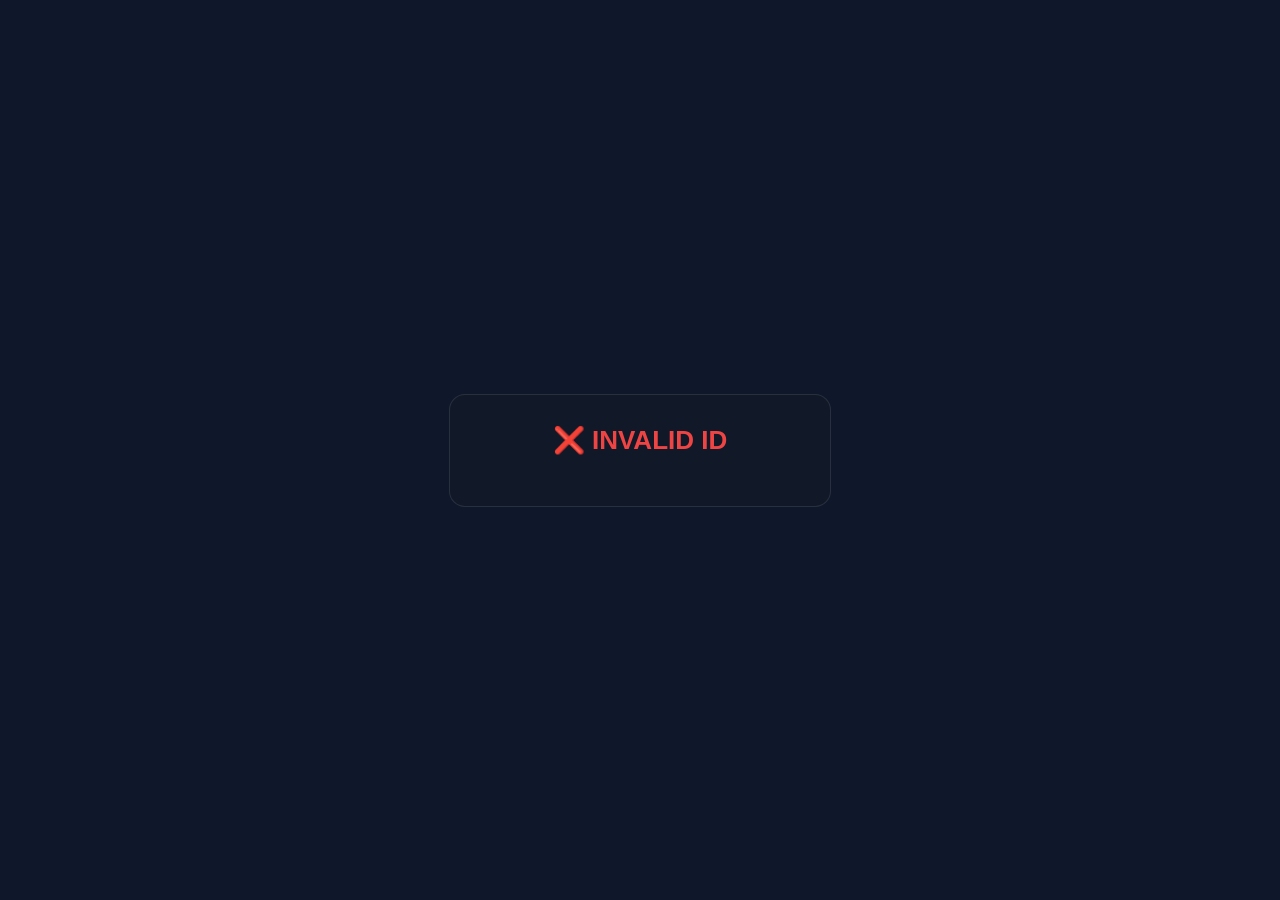
<file: verify.html>
<!DOCTYPE html>
<html lang="bn">
<head>
<meta charset="UTF-8">
<meta name="viewport" content="width=device-width, initial-scale=1.0">
<title>ID Verification</title>

<style>

body{
  font-family:sans-serif;
  background:#0f172a;
  color:white;
  display:flex;
  justify-content:center;
  align-items:center;
  min-height:100vh;
  margin:0;
}

.box{
  background:#111827;
  padding:30px;
  border-radius:16px;
  width:320px;
  text-align:center;
  border:1px solid rgba(255,255,255,.1);
}

.ok{
  color:#22c55e;
  font-size:26px;
  font-weight:bold;
}

.bad{
  color:#ef4444;
  font-size:26px;
  font-weight:bold;
}

.info{
  margin-top:20px;
  text-align:left;
  line-height:1.8;
}

</style>
</head>
<body>

<div class="box">

<div id="status"></div>

<div class="info" id="info"></div>

</div>

<script>

const teachers = [
{
    name:"মোঃ আছাদুজ্জামান",
    index:"১০০৭২০১",
    desg:"প্রধান শিক্ষক"
  },
  {
    name:"মোহাম্মদ হেমায়েত হোসেন",
    index:"৫৬৮৫৯৯৫৮",
    desg:"সহকারী প্রধান শিক্ষক"
  },
  {
    name:"রেবা পারভীন",
    index:"১০৫২০৪০",
    desg:"সহকারী শিক্ষক"
  },
  {
    name:"মোঃ মিলন মল্লিক",
    index:"১১৪৪২৭৬",
    desg:"সহকারী শিক্ষক"
  },
  {
    name:"মোঃ নাইমুল হাসান",
    index:"৫৬৮৫৯৯৫৭",
    desg:"সহকারী শিক্ষক"
  },
  {
    name:"বিজিৎ কুমার সাহা",
    index:"১১১০৪৫৫",
    desg:"সহকারী শিক্ষক"
  },

  {
    name:"এম.এ. মতিন",
    index:"১০৩১৭৫৭",
    desg:"সহকারী শিক্ষক"
  },
  {
    name:"মোঃ ইমামুল হুসাইন",
    index:"৫৬৮৫৯৯৫৯",
    desg:"অফিস সহায়ক"
  },
];

const url = new URLSearchParams(window.location.search);

const id = url.get('id');

const found = teachers.find(t => t.index === id);

if(found){

  document.getElementById('status').innerHTML =
    `<div class="ok">✅ VERIFIED</div>`;

  document.getElementById('info').innerHTML = `
    <b>নাম:</b> ${found.name}<br>
    <b>পদবী:</b> ${found.desg}<br>
    <b>ইনডেক্স:</b> ${found.index}
  `;

}else{

  document.getElementById('status').innerHTML =
    `<div class="bad">❌ INVALID ID</div>`;

}

</script>

</body>
</html>
</file>
